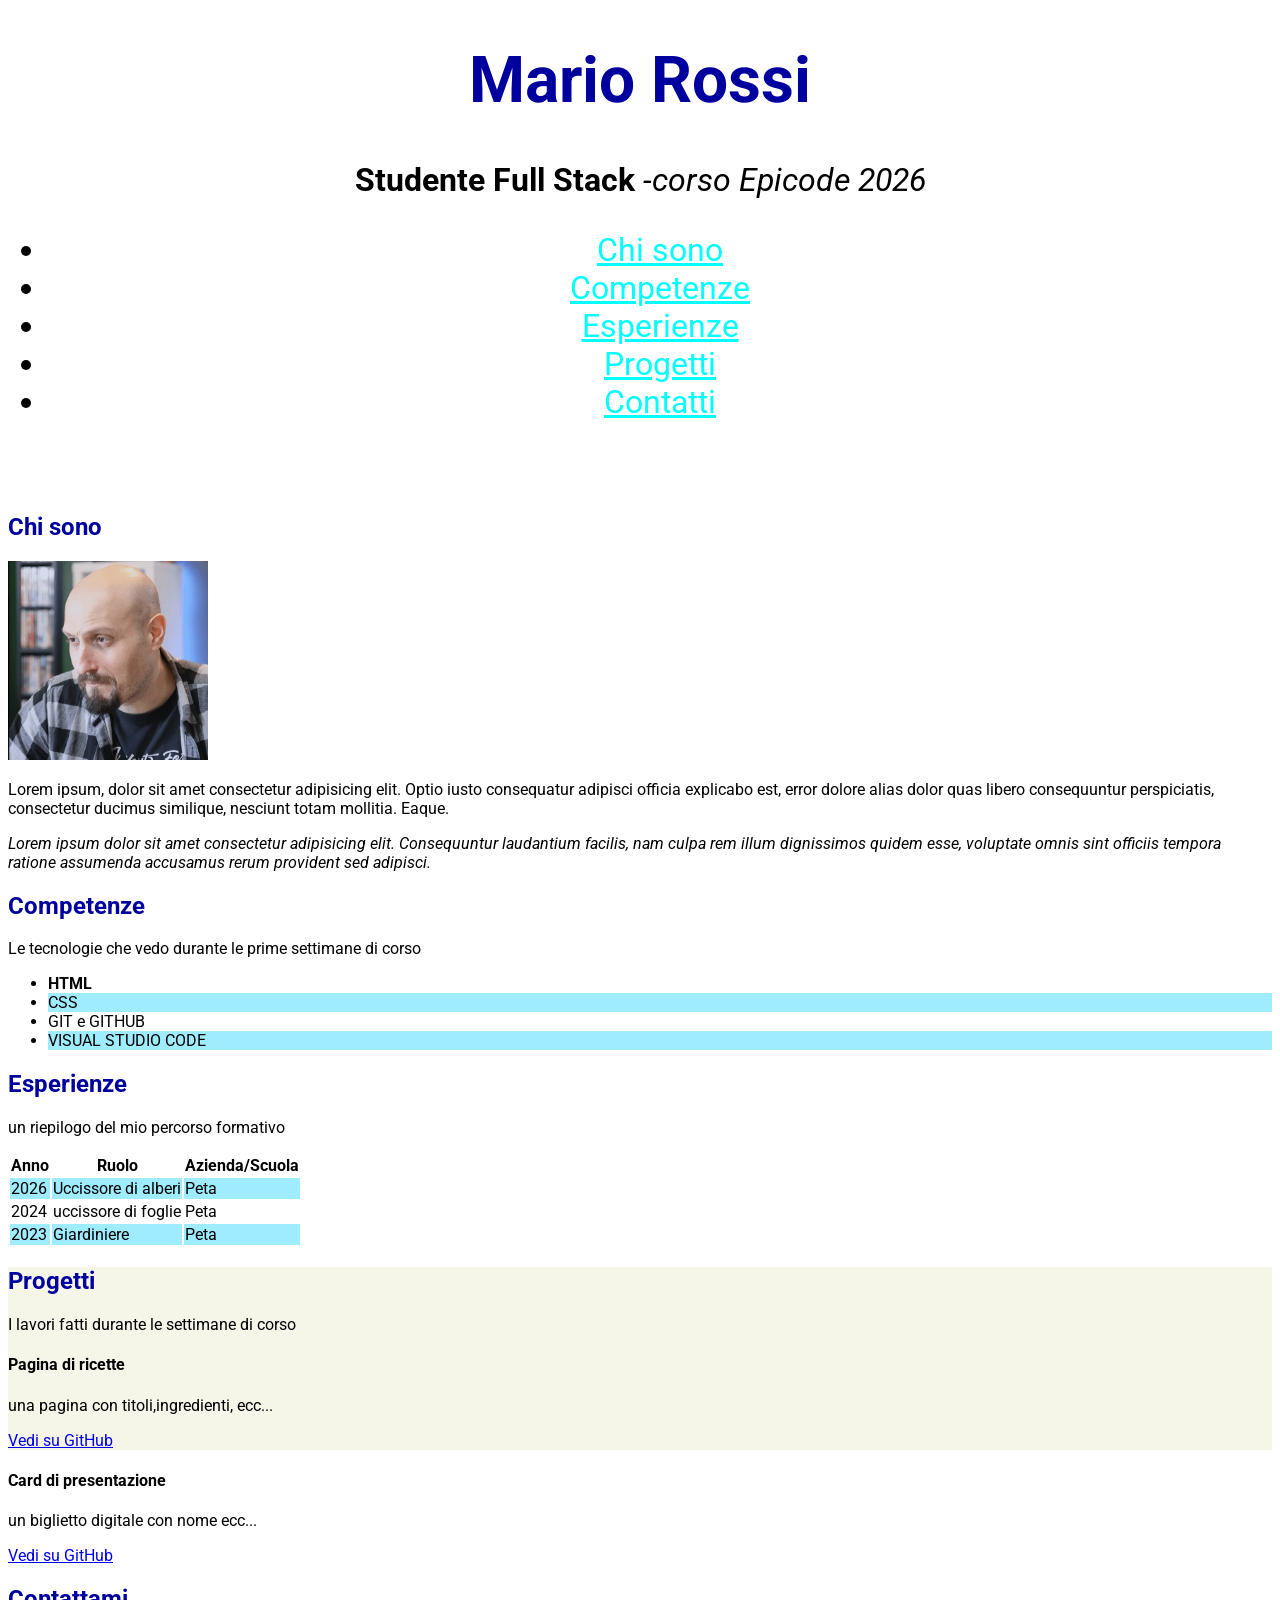
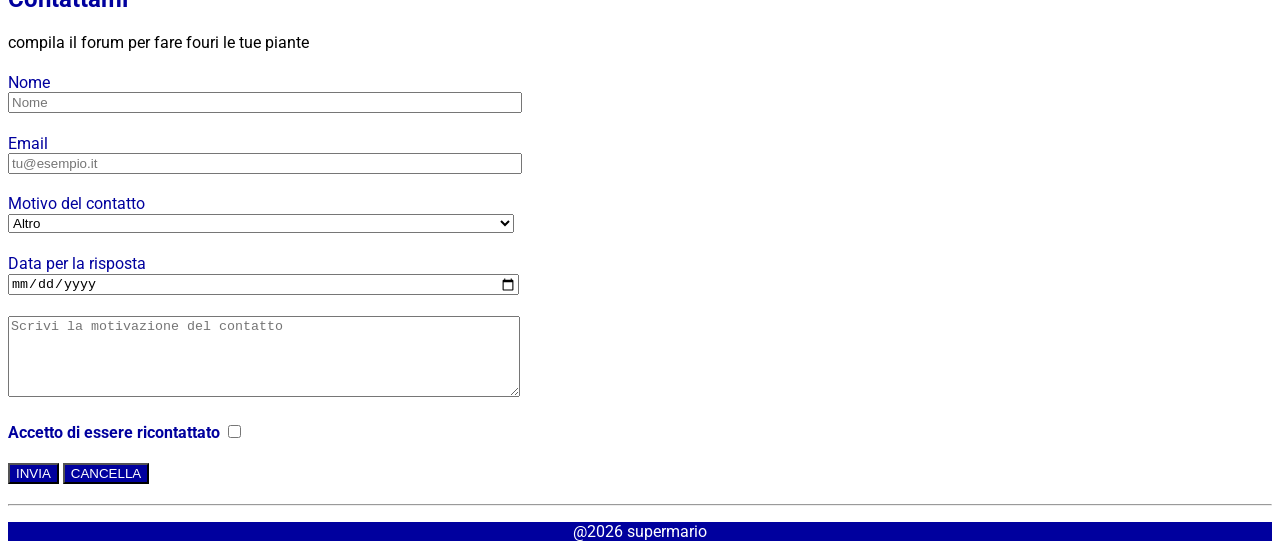
<file: esercizio/index.html>
<!DOCTYPE html>
<html lang="en">

<head>
    <meta charset="UTF-8">
    <meta name="viewport" content="width=device-width, initial-scale=1.0">
    <title>ESERCIZIO GIORNO 1</title>
    <link rel="stylesheet" href="./assets/style.css" />
</head>

<body>
    <header>
        <div class="navigator">
            <h1>Mario Rossi</h1>
            <p>
                <strong>Studente Full Stack</strong>
                <em>-corso Epicode 2026</em>
            </p>
            <nav>
                <ul>
                    <li><a href="#chi-sono">Chi sono</a></li>
                    <li><a href="#competenze">Competenze</a></li>
                    <li><a href="#esperienze">Esperienze</a></li>
                    <li><a href="#progetti">Progetti</a></li>
                    <li><a href="#contatti">Contatti</a></li>
                </ul>
            </nav>
        </div>
    </header>

    <main>
        <section id="chi-sono">
            <h2>Chi sono</h2>
            <img src="./assets/synergo.png" width="200px" alt="foto profilo" />
            <p>
                Lorem ipsum, dolor sit amet consectetur adipisicing elit.
                Optio iusto consequatur adipisci officia explicabo est, error dolore alias dolor quas libero
                consequuntur perspiciatis,
                consectetur ducimus similique, nesciunt totam mollitia. Eaque.
            </p>
            <em> Lorem ipsum dolor sit amet consectetur adipisicing elit. Consequuntur laudantium facilis,
                nam culpa rem illum dignissimos quidem esse,
                voluptate omnis sint officiis tempora ratione assumenda accusamus rerum provident sed adipisci.
            </em>
        </section>
        <section id="competenze">
            <h2>Competenze</h2>
            <p>Le tecnologie che vedo durante le prime settimane di corso</p>
            <ul>
                <li><strong>HTML</strong></li>
                <li>CSS</li>
                <li>GIT e GITHUB</li>
                <li>VISUAL STUDIO CODE</li>
            </ul>
        </section>
        <section id="esperienze">
            <h2>Esperienze</h2>
            <p> un riepilogo del mio percorso formativo</p>
            <caption>
                <table>
                    <thead>
                        <tr>
                            <th>Anno</th>
                            <th>Ruolo</th>
                            <th>Azienda/Scuola</th>
                        </tr>
                    </thead>
                    <tbody>
                        <tr>
                            <td>2026</td>
                            <td>Uccissore di alberi</td>
                            <td>Peta</td>
                        </tr>
                        <tr>
                            <td>2024</td>
                            <td>uccissore di foglie</td>
                            <td>Peta</td>
                        </tr>
                        <tr>
                            <td>2023</td>
                            <td>Giardiniere</td>
                            <td>Peta</td>
                        </tr>
                    </tbody>
                </table>
            </caption>
        </section>
        <section id="progetti">
            <h2>Progetti</h2>
            <p>I lavori fatti durante le settimane di corso</p>
            <h4>Pagina di ricette</h4>
            <p> una pagina con titoli,ingredienti, ecc...</p>
            <a href="javascript:void">Vedi su GitHub</a>
        </section>
        <section id="Card">
            <h4>Card di presentazione</h4>
            <p>un biglietto digitale con nome ecc...</p>
            <a href="javascript:void">Vedi su GitHub</a>
        </section>
        <section id="contatti">
            <h2>Contattami</h2>
            <p>compila il forum per fare fouri le tue piante</p>
            <form method="get" action="/esercizio/bravo.html">
                <div>
                    <label for="name">Nome</label>
                    <input type="text" id="name" name="name" class="focus" placeholder="Nome" required />
                </div>
                <div>
                    <label for="email">Email</label>
                    <input type="email" id="email" name="email" class="focus" placeholder="tu@esempio.it" required />
                </div>
                <div>
                    <label for="Reason">Motivo del contatto</label>
                    <select class="focus" required>
                        <option value="" selected></option>
                        <option value="UP" selected>Uccissione piante</option>
                        <option value="CP" selected>Controllo piante</option>
                        <option value="Altro" selected>Altro</option>
                    </select>
                </div>
                <div>
                    <label for="date">Data per la risposta</label>
                    <input type="date" id="date" name="date" required class="focus" />
                </div>
                <div>
                    <label for="name"></label>
                    <textarea id="message" name="message" rows="5" cols="32"
                        placeholder="Scrivi la motivazione del contatto" class="focus"></textarea>
                </div>
                <div>
                    <label id="label-consense" for="consense"><strong>Accetto di essere ricontattato</strong></label>
                    <input type="checkbox" id="consense" class="focus" name="consense" required />
                </div>
                <div>
                    <button type="submit" id="sendfront">INVIA</button>
                    <button type="reset" id="clearform" >CANCELLA</button>
                </div>
            </form>
        </section>
    </main>
    <hr>
    <footer>
        <p>
            @2026 supermario
        </p>
    </footer>





</body>

</html>
</file>
<file: esercizio/assets/style.css>
@import url('https://fonts.googleapis.com/css2?family=Roboto:ital,wght@0,100..900;1,100..900&display=swap');
body {
    font-family: "Roboto", sans-serif;
}
.navigator {
    background-image: url(https://media.cntraveler.com/photos/68ff82e7977accaf27ac5b35/16:9/w_2560%2Cc_limit/GettyImages-2078516558.jpg);
    background-size: cover;
    background-position: center;
    width: ;
    height: 50vh;
    text-align: center;
    font-size: 2em;

}

nav a,
a:visited {
    color: aqua;

}


h2,
h1 {
    color: rgb(0, 0, 158);
}

tbody tr:nth-of-type(odd) {
    background-color: rgb(159, 236, 255);

}

#competenze li:nth-child(even) {
    background-color: rgb(159, 236, 255);


}

#progetti {
    background-color: rgb(245, 245, 232);
}


a:hover {
    color: red;
}

#contatti form div {
    margin-block: 1.3em;

    label {
        display: block;
        color: rgb(0, 0, 158);
    }

    input,
    textarea,
    select {
        width: 40%;
    }
    #label-consense {
        display: inline;
    }
    #consense {
        width: auto;
    }
    button {
        background-color: rgb(0, 0, 158);
        color: white;
    }

}
footer p {
    background-color: rgb(0, 0, 158);
    color: white;
    text-align: center;
}

.focus:focus {
background-color: rgb(145, 145, 145);
color: rgb(255, 255, 255);    
}
</file>
